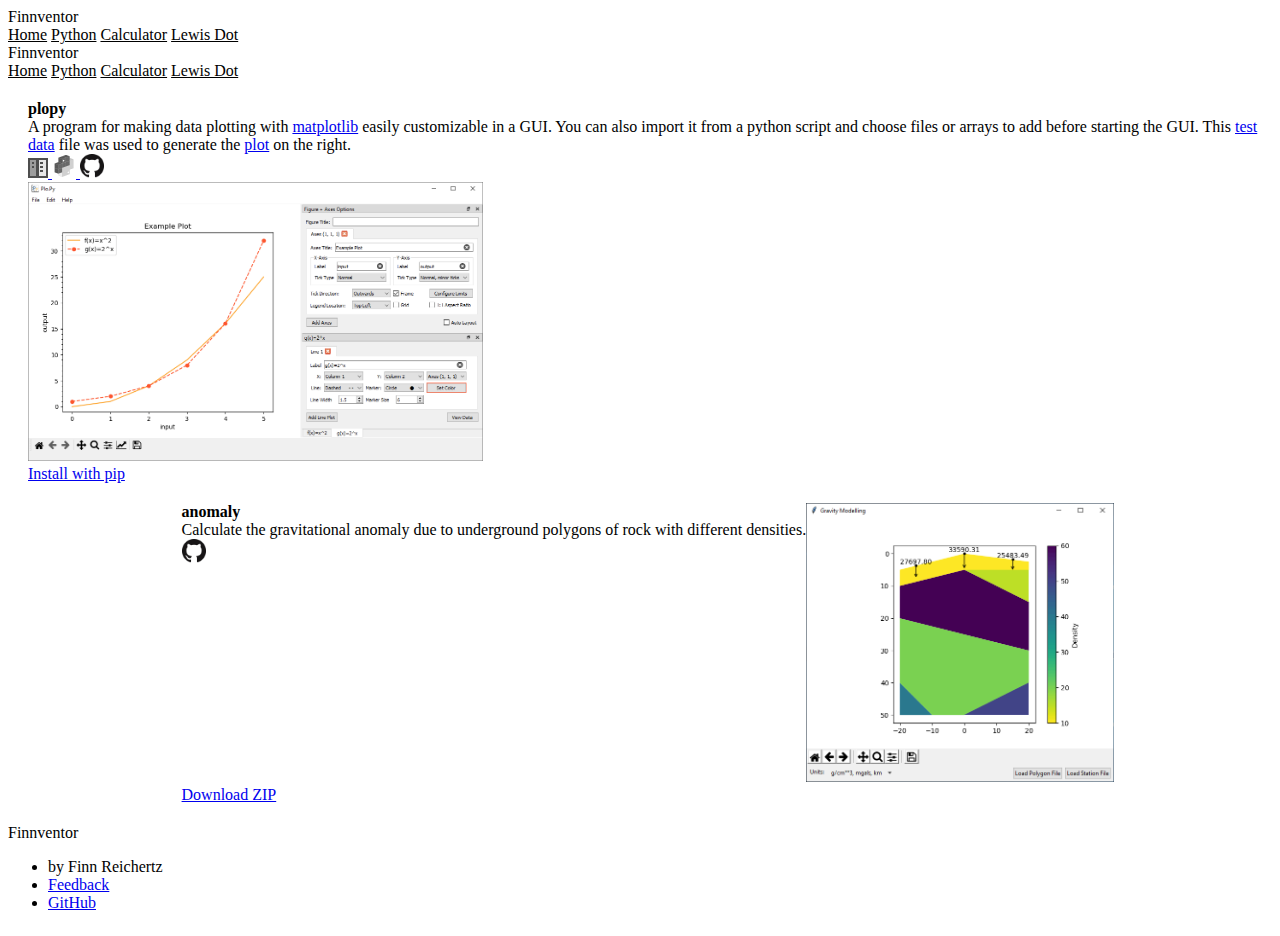
<file: python/index.html>
<!DOCTYPE html>
<html lang="en">

<head>
  <meta charset="UTF-8">
  <meta name="viewport" content="width=device-width, initial-scale=1.0">

  <title>Finnventor - Python</title>
  <meta name="description" content="Finnventor's python programs.">

  <link rel="apple-touch-icon" sizes="180x180" href="/apple-touch-icon.png">
  <link rel="icon" type="image/png" sizes="32x32" href="/favicon-32x32.png">
  <link rel="icon" type="image/png" sizes="16x16" href="/favicon-16x16.png">
  <link rel="manifest" href="/site.webmanifest">
  <meta name="msapplication-TileColor" content="#da532c">
  <meta name="theme-color" content="#ff5722">
  <meta name="og:image" content="/images/plopy.png">

  <script defer src="https://code.getmdl.io/1.3.0/material.min.js"></script>
  <script defer src="/resources/python.js"></script>

  <link rel="canonical" href="https://finnventor.github.io/python/">
  <link rel="stylesheet" href="https://fonts.googleapis.com/icon?family=Material+Icons">
  <link rel="stylesheet" href="https://code.getmdl.io/1.3.0/material.deep_orange-red.min.css">
  <link rel="stylesheet" href="/resources/main.css">
  <link rel="stylesheet" href="/resources/python.css">
</head>

<body>

<div class="mdl-layout mdl-js-layout mdl-layout--fixed-header">
  <header class="mdl-layout__header mdl-layout__header--fixed mdl-color--grey-700">
    <div class="mdl-layout__header-row">
      <span class="mdl-layout-title"><a href="/" style="color:inherit;text-decoration:none;">Finnventor</a></span>
      <div class="mdl-layout-spacer"></div>
      <nav class="mdl-navigation mdl-layout--large-screen-only">
        <a class="mdl-navigation__link" href="/">Home</a>
        <a class="mdl-navigation__link" href="/python/">Python</a>
        <a class="mdl-navigation__link" href="/calc/">Calculator</a>
        <a class="mdl-navigation__link" href="/calc/lewis/">Lewis Dot</a>
      </nav>
    </div>
  </header>

  <div class="mdl-layout__drawer">
    <span class="mdl-layout-title">Finnventor</span>
    <nav class="mdl-navigation">
      <a class="mdl-navigation__link" href="/">Home</a>
      <a class="mdl-navigation__link" href="/python/">Python</a>
      <a class="mdl-navigation__link" href="/calc/">Calculator</a>
      <a class="mdl-navigation__link" href="/calc/lewis/">Lewis Dot</a>
    </nav>
  </div>

  <main class="mdl-layout__content">
    <section class="page-content">
      <div class="card-container">

        <div class="card mdl-shadow--2dp">
          <div class="anchor" id="plopy"></div>
          <div class="card__top">
            <div class="mdl-card">
              <div class="mdl-card__title">
                <h4>plopy</h4>
              </div>
              <div class="mdl-card__supporting-text">
                A program for making data plotting with <a href="https://matplotlib.org" rel="noopener noreferrer" target="_blank">matplotlib</a> easily customizable in a GUI.
                You can also import it from a python script and choose files or arrays to add before starting the GUI.
                This <a href="https://raw.githubusercontent.com/Finnventor/plopy/master/test-data.txt" download>test data</a> file was used to generate the <a href="/images/plopy.png">plot</a> on the right.
              </div>

              <div class="mdl-card__menu">
                <a href="https://plopy.readthedocs.io" title="Docs" class="mdl-button mdl-button--icon mdl-js-button mdl-js-ripple-effect" rel="noopener noreferrer" target="_blank">
                  <img class="icon" src="/images/readthedocs.png" alt="Docs" style="width:20px;height:20px;">
                </a>
                <a href="https://pypi.org/project/plopy/" title="PyPI" class="mdl-button mdl-button--icon mdl-js-button mdl-js-ripple-effect" rel="noopener noreferrer" target="_blank">
                  <img class="icon" src="/images/pypi.png" alt="PyPI">
                </a>
                <a href="https://github.com/Finnventor/plopy" title="GitHub" class="mdl-button mdl-button--icon mdl-js-button mdl-js-ripple-effect" rel="noopener noreferrer" target="_blank">
                  <img class="icon" src="/images/github.png" alt="GitHub">
                </a>
              </div>
            </div>
            <a href="/images/plopy.png" target="_blank"><img class="demo" src="/images/plopy.png" title="The GUI plotting test-data.txt"></a>
          </div>
          <div class="mdl-card__actions mdl-card--border">
            <a href="./pip-install.html#plopy" onclick="return pipdialog('plopy')" class="mdl-button mdl-button--colored mdl-button--raised mdl-js-button mdl-js-ripple-effect">Install with pip</a>
          </div>
        </div>

        <div class="card mdl-shadow--2dp">
          <div class="anchor" id="anomaly"></div>
          <div class="card__top">
            <div class="mdl-card">
              <div class="mdl-card__title">
                <h4>anomaly</h4>
              </div>
              <div class="mdl-card__supporting-text">
                Calculate the gravitational anomaly due to underground polygons of rock with different densities.
              </div>

              <div class="mdl-card__menu">
                <a href="https://github.com/Finnventor/anomaly" title="GitHub" class="mdl-button mdl-button--icon mdl-js-button mdl-js-ripple-effect" rel="noopener noreferrer" target="_blank">
                  <img class="icon" src="/images/github.png" alt="GitHub">
                </a>
              </div>
            </div>
            <a href="/images/anomaly.png" target="_blank"><img class="demo" src="/images/anomaly.png" title="The GUI modeling the anomaly from polygons.csv at stations.csv"></a>
          </div>
          <div class="mdl-card__actions mdl-card--border">
            <a href="https://github.com/Finnventor/anomaly/archive/master.zip" class="mdl-button mdl-button--colored mdl-button--raised mdl-js-button mdl-js-ripple-effect" download="anomaly.zip" rel="noopener noreferrer">Download ZIP</a>
          </div>
        </div>
      </div>
    </section>

    <footer class="mdl-mini-footer">
      <div class="mdl-mini-footer__left-section">
        <div class="mdl-logo">Finnventor</div>
        <ul class="mdl-mini-footer__link-list">
          <li>by Finn Reichertz</li>
          <li><a href="https://forms.gle/GDXEJYnqP9J4odwe7" rel="noopener noreferrer" target="_blank">Feedback</a></li>
          <li><a href="https://github.com/Finnventor" rel="noopener noreferrer" target="_blank">GitHub</a></li>
        </ul>
      </div>
    </footer>

  </main>
</div>

<dialog class="mdl-dialog" id="pip-dialog">
  <div class="copy-text">
    <input type="text" id="pip-command" value="pip install ..." size="10" readonly>
    <button onclick="this.previousElementSibling.select();document.execCommand('copy')">Copy</button>
  </div>
  <div class="mdl-dialog__content">
      Paste the above command into a terminal/command prompt to install.
      To open a terminal/command prompt:
      <ul>
        <li>Windows: Search <i>cmd</i> in Start Menu, then choose Command Prompt</li>
        <li>Mac: Go to Applications > Utilities > Terminal</li>
        <li>GNU/Linux: You know how to and don't need these instructions</li>
      </ul>
  </div>
  <div class="mdl-dialog__actions">
    <button type="button" class="mdl-button close" onclick="this.parentElement.parentElement.close()">Close</button>
  </div>
</dialog>

</body>

</html>
</file>
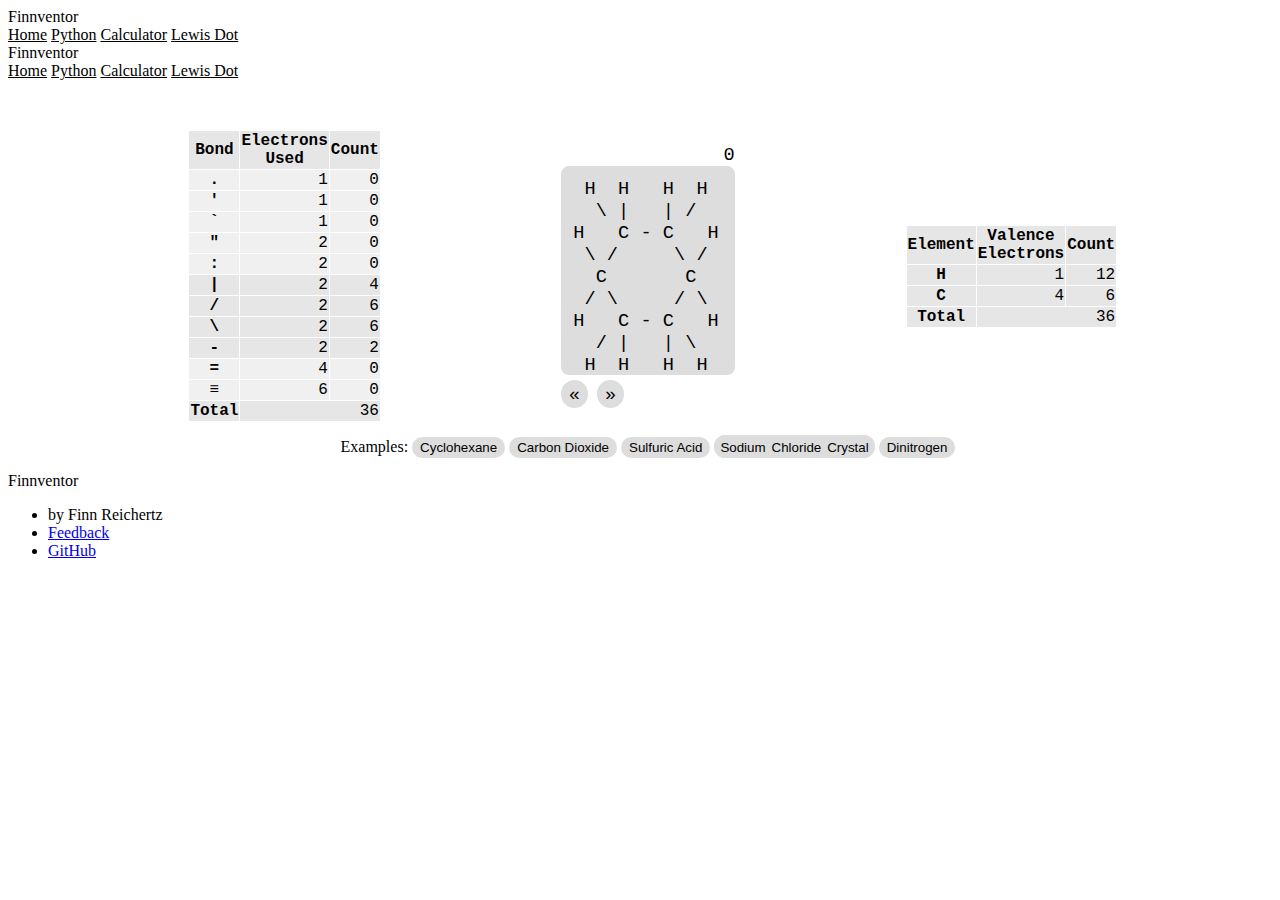
<file: calc/lewis/index.html>
<!DOCTYPE html>
<html lang="en">

<head>
  <meta charset="UTF-8">
  <meta name="viewport" content="width=device-width, initial-scale=1.0">

  <title>Finnventor</title>
  <meta name="description" content="Create Lewis Dot structure molecules with ASCII art!">

  <link rel="apple-touch-icon" sizes="180x180" href="/apple-touch-icon.png">
  <link rel="icon" type="image/png" sizes="32x32" href="/favicon-32x32.png">
  <link rel="icon" type="image/png" sizes="16x16" href="/favicon-16x16.png">
  <link rel="manifest" href="/site.webmanifest">
  <meta name="msapplication-TileColor" content="#da532c">
  <meta name="theme-color" content="#ff5722">
  <meta name="og:image" content="/images/lewis.png">

  <meta name="google-site-verification" content="9BUt-FIJ7WiVsblPLzvhQtRCzX_tnop0AMgEvxdY9CQ">

  <script defer src="https://code.getmdl.io/1.3.0/material.min.js"></script>
  <script defer src="/resources/lewis.js"></script>

  <link rel="canonical" href="https://finnventor.github.io">
  <link rel="stylesheet" href="https://fonts.googleapis.com/icon?family=Material+Icons">
  <link rel="stylesheet" href="https://code.getmdl.io/1.3.0/material.deep_orange-red.min.css">
  <link rel="stylesheet" href="/resources/main.css">
  <link rel="stylesheet" href="/resources/lewis.css">
</head>


<body>

<div class="mdl-layout mdl-js-layout mdl-layout--fixed-header">
  <header class="mdl-layout__header mdl-layout__header--fixed mdl-color--grey-700">
    <div class="mdl-layout__header-row">
      <span class="mdl-layout-title"><a href="/" style="color:inherit;text-decoration:none;">Finnventor</a></span>
      <div class="mdl-layout-spacer"></div>
      <nav class="mdl-navigation mdl-layout--large-screen-only">
        <a class="mdl-navigation__link" href="/">Home</a>
        <a class="mdl-navigation__link" href="/python/">Python</a>
        <a class="mdl-navigation__link" href="/calc/">Calculator</a>
        <a class="mdl-navigation__link" href="/calc/lewis/">Lewis Dot</a>
      </nav>
    </div>
  </header>
  <div class="mdl-layout__drawer">
    <span class="mdl-layout-title">Finnventor</span>
    <nav class="mdl-navigation">
      <a class="mdl-navigation__link" href="/">Home</a>
      <a class="mdl-navigation__link" href="/python/">Python</a>
      <a class="mdl-navigation__link" href="/calc/">Calculator</a>
      <a class="mdl-navigation__link" href="/calc/lewis/">Lewis Dot</a>
    </nav>
  </div>


  <main class="mdl-layout__content">
    <section class="page-content">
      <div><noscript><h4>Error: Javascript is required to use this calculator.</h4></noscript></div>
      <div class="lewis_container">
        <div class="grid-item"></div>
        <div class="grid-item"></div>
        <div class="grid-item"></div>
        <div class="grid-item">
          <table id="bond_table" class="calc_table">
            <tr><th>Bond</th><th>Electrons<br>Used</th><th>Count</th></tr>
            <tr class="empty"><th>.</th><td>1</td><td>0</td></tr>
            <tr class="empty"><th>'</th><td>1</td><td>0</td></tr>
            <tr class="empty"><th>`</th><td>1</td><td>0</td></tr>
            <tr class="empty"><th>"</th><td>2</td><td>0</td></tr>
            <tr class="empty"><th>:</th><td>2</td><td>0</td></tr>
            <tr class=""><th>|</th><td>2</td><td>4</td></tr>
            <tr class=""><th>/</th><td>2</td><td>6</td></tr>
            <tr class=""><th>\</th><td>2</td><td>6</td></tr>
            <tr class=""><th>-</th><td>2</td><td>2</td></tr>
            <tr class="empty"><th>=</th><td>4</td><td>0</td></tr>
            <tr class="empty"><th>≡</th><td>6</td><td>0</td></tr>
            <tr><th>Total</th><td colspan=2>36</td></tr>
          </table></div>
        <div class="grid-item" id="molecule_div">
          <div id="molecule_charge" title="Overall Charge">0</div>
          <textarea id="finnventormolecule" oninput="molcalc(this)" onchange="updateURL(this)" style="width: 16ch; height: 218px;"> H  H   H  H
  \ |   | /
H   C - C   H
 \ /     \ /
  C       C
 / \     / \
H   C - C   H
  / |   | \
 H  H   H  H</textarea>
          <div><button title="Unindent" onclick="unindent(this)">&laquo;</button> <button title="Indent" onclick="indent(this)">&raquo;</button></div>
        </div>
        <div class="grid-item">
          <table id="element_table" class="calc_table">
            <tr><th>Element</th><th>Valence<br>Electrons</th><th>Count</th></tr>
            <tr><th>H</th><td>1</td><td>12</td></tr>
            <tr><th>C</th><td>4</td><td>6</td></tr>
            <tr><th>Total</th><td colspan=2>36</td></tr>
          </table>
        </div>
        <div class="grid-item"></div>
        <div class="grid-item"></div>
        <div class="grid-item"></div>
      </div>
      <p>Examples: <button onclick="cyclohexane()">Cyclohexane</button>
        <button onclick="CO2()">Carbon Dioxide</button>
        <button onclick="H2SO4()">Sulfuric Acid</button>
        <span class="button_group"><button onclick="Na()">Sodium</button> <button onclick="Cl()">Chloride</button> <button onclick="NaCl()">Crystal</button></span>
        <button onclick="N2()">Dinitrogen</button>
      </p>
    </section>

    <footer class="mdl-mini-footer">
      <div class="mdl-mini-footer__left-section">
        <div class="mdl-logo">Finnventor</div>
        <ul class="mdl-mini-footer__link-list">
          <li>by Finn Reichertz</li>
          <li><a href="https://forms.gle/GDXEJYnqP9J4odwe7" rel="noopener noreferrer" target="_blank">Feedback</a></li>
          <li><a href="https://github.com/Finnventor" rel="noopener noreferrer" target="_blank">GitHub</a></li>
        </ul>
      </div>
    </footer>
  </main>
</div>
</body>

</html>
</file>
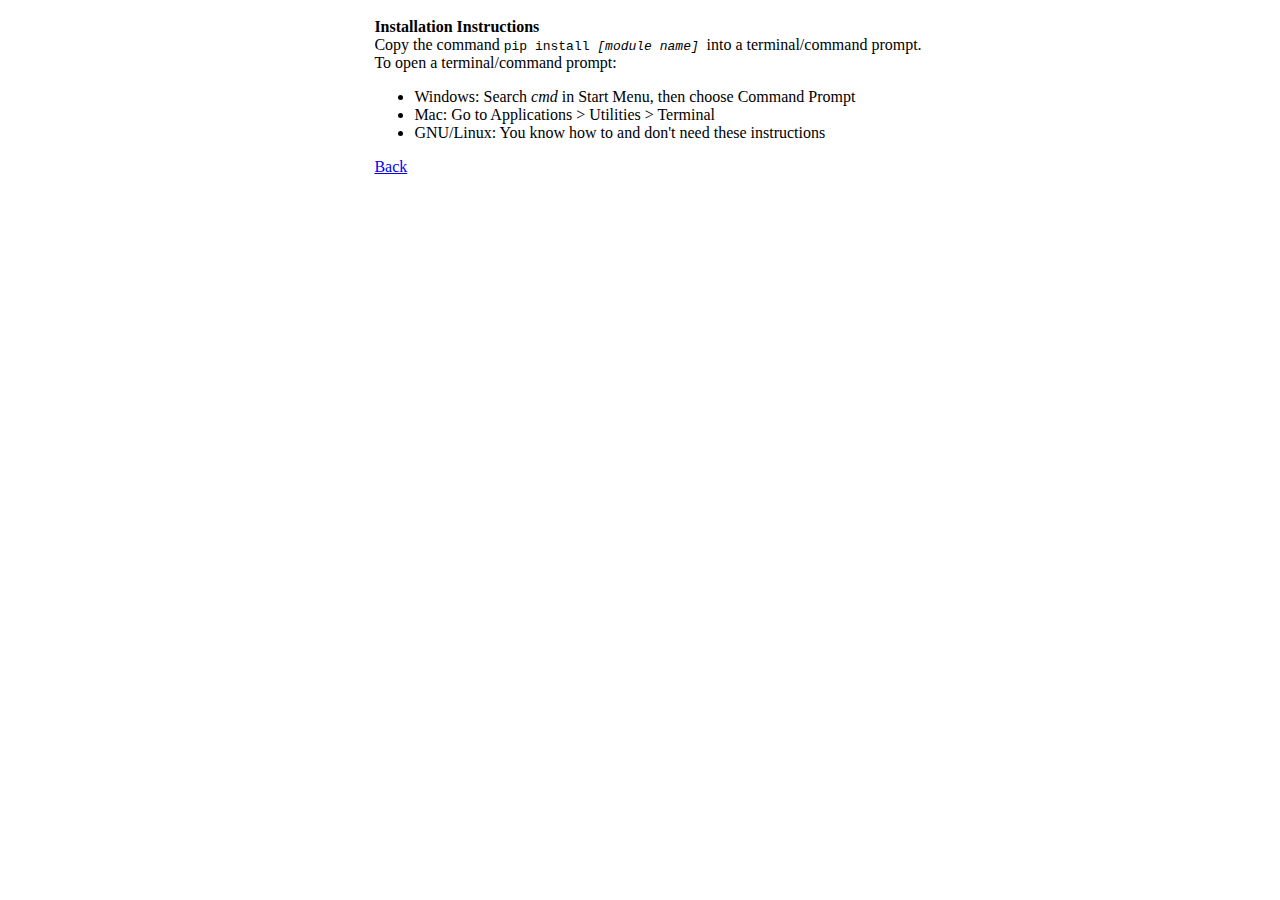
<file: python/pip-install.html>
<!DOCTYPE html>
<html lang="en">

<head>
  <meta charset="UTF-8">
  <meta name="viewport" content="width=device-width, initial-scale=1.0">

  <title>Finnventor - Python</title>
  <meta name="description" content="Finnventor's python programs.">

  <link rel="apple-touch-icon" sizes="180x180" href="/apple-touch-icon.png">
  <link rel="icon" type="image/png" sizes="32x32" href="/favicon-32x32.png">
  <link rel="icon" type="image/png" sizes="16x16" href="/favicon-16x16.png">
  <link rel="manifest" href="/site.webmanifest">
  <meta name="msapplication-TileColor" content="#da532c">
  <meta name="theme-color" content="#ff5722">
  <meta name="og:image" content="/images/plopy.png">

  <script defer src="https://code.getmdl.io/1.3.0/material.min.js"></script>

  <link rel="canonical" href="https://finnventor.github.io/python/">
  <link rel="stylesheet" href="https://fonts.googleapis.com/icon?family=Material+Icons">
  <link rel="stylesheet" href="https://code.getmdl.io/1.3.0/material.deep_orange-red.min.css">
  <link rel="stylesheet" href="/resources/main.css">

  <style>
    span, span:target ~ i {display: none}
    i, span:target {display: inline}
  </style>
</head>

<body>

<section class="page-content">
  <div class="card-container">
    <div class="mdl-card mdl-shadow--2dp">
      <div class="mdl-card__title mdl-card--expand">
        <h4 class="mdl-color-text--deep-orange">Installation Instructions</h4>
      </div>
      <div class="mdl-card__supporting-text">
        Copy the command
        <code>pip install
          <span id="plopy">plopy</span>
          <i>[module name]</i>
        </code> into a terminal/command prompt.<br>
        To open a terminal/command prompt:
        <ul>
          <li>Windows: Search <i>cmd</i> in Start Menu, then choose Command Prompt</li>
          <li>Mac: Go to Applications > Utilities > Terminal</li>
          <li>GNU/Linux: You know how to and don't need these instructions</li>
        </ul>
      </div>
      <div class="mdl-card__actions mdl-card--border">
        <a href="./" class="mdl-button mdl-button--colored mdl-js-button mdl-js-ripple-effect">Back</a>
      </div>
    </div>
  </div>
</section>

</body>
</file>
<file: resources/main.css>
html, main {
  scroll-behavior: smooth;
}

body {
  height: 100%;
  width: 100%;
}

main.mdl-layout__content {
  overflow-x: auto;
  overflow-y: auto;
}

section {
  width: 100%;
  min-height: 100%;
  height: auto;
}

h4 {
  margin: 0;
}

.hidden {
  display: none;
}

.center {
  position: absolute;
  left: 50%;
  transform: translate(-50%);
}

.card-container {
  display: flex;
  flex-wrap: wrap;
  justify-content: center;
  padding: 10px;
}

.anchor {
  display: block;
  position: relative;
  width: 0;
  height: 20px;
  margin-top: -20px;
}

.relativeto {
  position: relative;
}

.mdl-navigation__link {
  color: inherit !important;
}

.mdl-layout__drawer-button {
  color: inherit !important;
}

::selection {
  background-color: #ff5722;
  color: #fff;
}

@media (prefers-color-scheme: dark) {
  body {
    background-color: #222;
    color: #fff;
  }
  .mdl-layout__header {
    background-color: #ff5722 !important;
  }
  .card, .mdl-card {
    background-color: #444;
  }
  .mdl-card__supporting-text {
    color: #fff;
  }
  .mdl-layout__header {
    color: #000;
  }
}
</file>
<file: resources/python.css>
div.card {
  margin: 10px;
  display: flex;
  flex-flow: column;
}

.card__top {
  display: flex;
  flex-wrap: wrap;
  margin: 0;
  flex-grow: 1;
}

.mdl-card__actions {
  display: flex;
  flex-wrap: wrap;
}

img.demo {
  height: 279px;
}

img.icon {
  height: 24px;
}

.mdl-card__supporting-text {
  margin: 0px;
}

.copy-text {
  display: flex;
  border: 2px solid #ccc;
  border-radius: 3px;
  -moz-border-radius: 3px;
  -webkit-border-radius: 3px;
  margin: auto;
  margin-top: 20px;
  width: 75%;
}

.copy-text > input, .copy-text > button {
  outline-style: none;
  box-shadow: none;
  border: none;
  background: inherit;
  font-size: 12pt;
  padding: 5px;
  color: #555;
  transition: background-color 0.2s;
  -webkit-transition: background-color 0.2s;
}

.copy-text > input {
  border-right: 2px solid #ccc;
  flex: 1;
}

.copy-text > button:focus {
  background: #eee
}

.copy-text > button:hover {
  background: #eee
}
</file>
<file: resources/lewis.css>
.page-content {
  display: grid;
  grid-template-columns: auto;
  grid-template-rows: 50px 1fr 50px;
  align-content: stretch;
  align-items: center;
}

.lewis_container {
  font-family: monospace, monospace;
  display: grid;
  grid-template-columns: 1fr fit-content(50%) 1fr;
  align-content: stretch;
  align-items: center;
}

p {
  text-align: center;
}

button {
  border: 2px solid #ddd;
  border-radius: 99px;
  background-color: #ddd;
  color: inherit;
  transition: background-color 0.3s, border-color 0.3s;
}

button:hover {
  border-color: #666;
  background-color: #ccc;
}

.button_group {
  border: 2px solid #ddd;
  border-radius: 99px;
  background-color: #ddd;
  padding: 1px 0;
}

.button_group button {
  display: inline-block;
  border-radius: 0;
  margin: 0 -3px;
  background-color: transparent;
  border-color: transparent;
  padding: 2px 2px;
}

.button_group button:first-child {
  border-radius: 99px 0 0 99px;
  margin-left: -2px;
  padding-left: 4px;
}

.button_group button:last-child {
  border-radius: 0 99px 99px 0;
  margin-right: -2px;
  padding-right: 4px;
}

.button_group button:hover {
  border-color: #666;
}

#molecule_div button {
  font-size: 14pt;
}

#finnventormolecule {
  font-size: 14pt;
  outline-style: none;
  box-shadow: none;
  border-radius: 8px;
  color: inherit;
  background-color: #ddd;
  border: 2px solid #ddd;
  padding: 10px;
  box-sizing: border-box;
  overflow: hidden;
  resize: none;
  transition: background-color 0.3s, border 0.3s;
}

#finnventormolecule:hover {
  background-color: #ccc;
  border-color: #ccc;
}

#molecule_charge {
  text-align: right;
  font-size: 14pt;
}

#molecule_charge.positive {
  color: #f33;
}

#molecule_charge.negative {
  color: #33f;
}

.calc_table {
  border-collapse: collapse;
  margin: auto;
}

.calc_table, .calc_table th, .calc_table td {
  background-color: #e6e6e6;
  border: 1px solid #fff;
}

.calc_table td {
  text-align: right;
}

#bond_table th, #bond_table td {
  transition: background-color 0.3s;
}

tr.empty th, tr.empty td {
  background-color: #f0f0f0;
}

tr.error th, tr.error td {
  animation: error_appear 0.3s ease-in forwards;
}

@keyframes error_appear {
  to { background-color: #faa; }
}

@media (prefers-color-scheme: dark) {
  #finnventormolecule {
    background-color: #444;
    border: 2px solid #444;
  }
  #finnventormolecule:hover {
    background-color: #666;
    border-color: #666;
  }

  .calc_table, .calc_table th, .calc_table td {
    background-color: #444;
    border: 1px solid #222;
  }
  tr.empty th, tr.empty td {
    background-color: #333;
  }

  button {
    border: 2px solid #444;
    background-color: #444;
  }
  button:hover {
    border-color: #ccc;
    background-color: #666;
  }
  .button_group {
    border: 2px solid #444;
    background-color: #444;
  }
  .button_group button:hover {
    border-color: #ccc;
  }
  @keyframes error_appear {
    to { background-color: #911; }
  }
}
</file>
